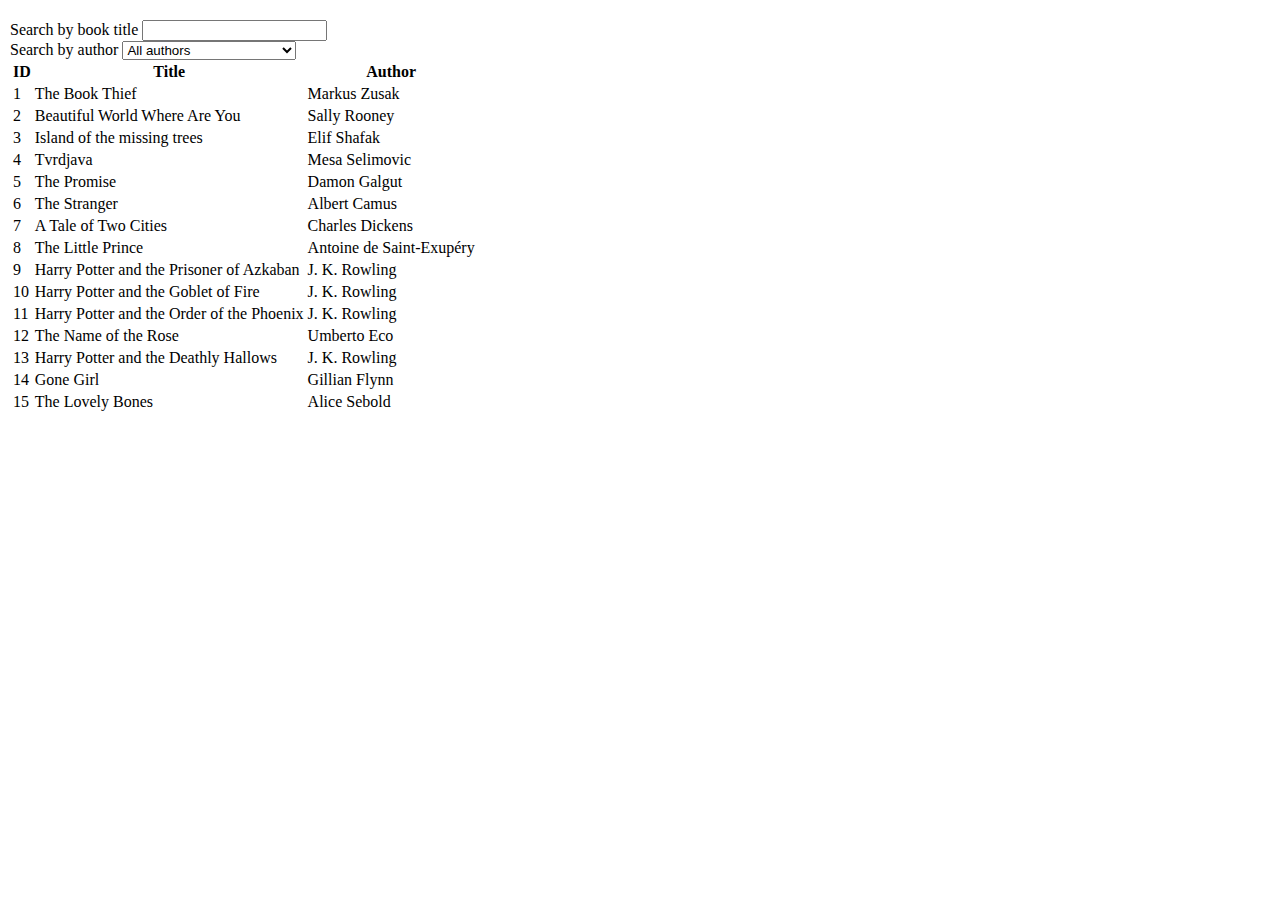
<file: Book Finder/index.html>
<link href="https://cdn.jsdelivr.net/npm/bootstrap@5.0.2/dist/css/bootstrap.min.css" rel="stylesheet"
    integrity="sha384-EVSTQN3/azprG1Anm3QDgpJLIm9Nao0Yz1ztcQTwFspd3yD65VohhpuuCOmLASjC" crossorigin="anonymous">
<script src="https://cdn.jsdelivr.net/npm/bootstrap@5.0.2/dist/js/bootstrap.bundle.min.js"
    integrity="sha384-MrcW6ZMFYlzcLA8Nl+NtUVF0sA7MsXsP1UyJoMp4YLEuNSfAP+JcXn/tWtIaxVXM"
    crossorigin="anonymous"></script>

<script src="script.js" defer></script>
<link rel="stylesheet" href="style.css">
<!doctype html>
<html lang="en">

<head>
    <!-- Required meta tags -->
    <meta charset="utf-8">
    <meta name="viewport" content="width=device-width, initial-scale=1">

    <!-- Bootstrap CSS -->
    <link href="https://cdn.jsdelivr.net/npm/bootstrap@5.0.2/dist/css/bootstrap.min.css" rel="stylesheet"
        integrity="sha384-EVSTQN3/azprG1Anm3QDgpJLIm9Nao0Yz1ztcQTwFspd3yD65VohhpuuCOmLASjC" crossorigin="anonymous">

    <title>Book Finder</title>
</head>

<body>
    <script src="https://cdn.jsdelivr.net/npm/bootstrap@5.0.2/dist/js/bootstrap.bundle.min.js"
        integrity="sha384-MrcW6ZMFYlzcLA8Nl+NtUVF0sA7MsXsP1UyJoMp4YLEuNSfAP+JcXn/tWtIaxVXM"
        crossorigin="anonymous"></script>

    <div class="wrapper">
        <div class="container">

            <div class="row">

                <div class="col-6">
                    <div class="mb-3">
                        <label for="search" class="form-label">Search by book title</label>
                        <input type="text" class="form-control" id="search">
                    </div>
                </div>

                <div class="col-6">
                    <label class="form-label">Search by author</label>

                    <select class="form-select" id="authorSelect">
                        <option selected value="">All authors</option>
                    </select>

                </div>

            </div>

            <div class="row">
                <table class="table">
                    <thead>
                        <tr>
                            <th scope="col">ID</th>
                            <th scope="col">Title</th>
                            <th scope="col">Author</th>
                        </tr>
                    </thead>
                    <tbody>
                    </tbody>
                </table>
            </div>
        </div>
    </div>

</body>

</html>
</file>
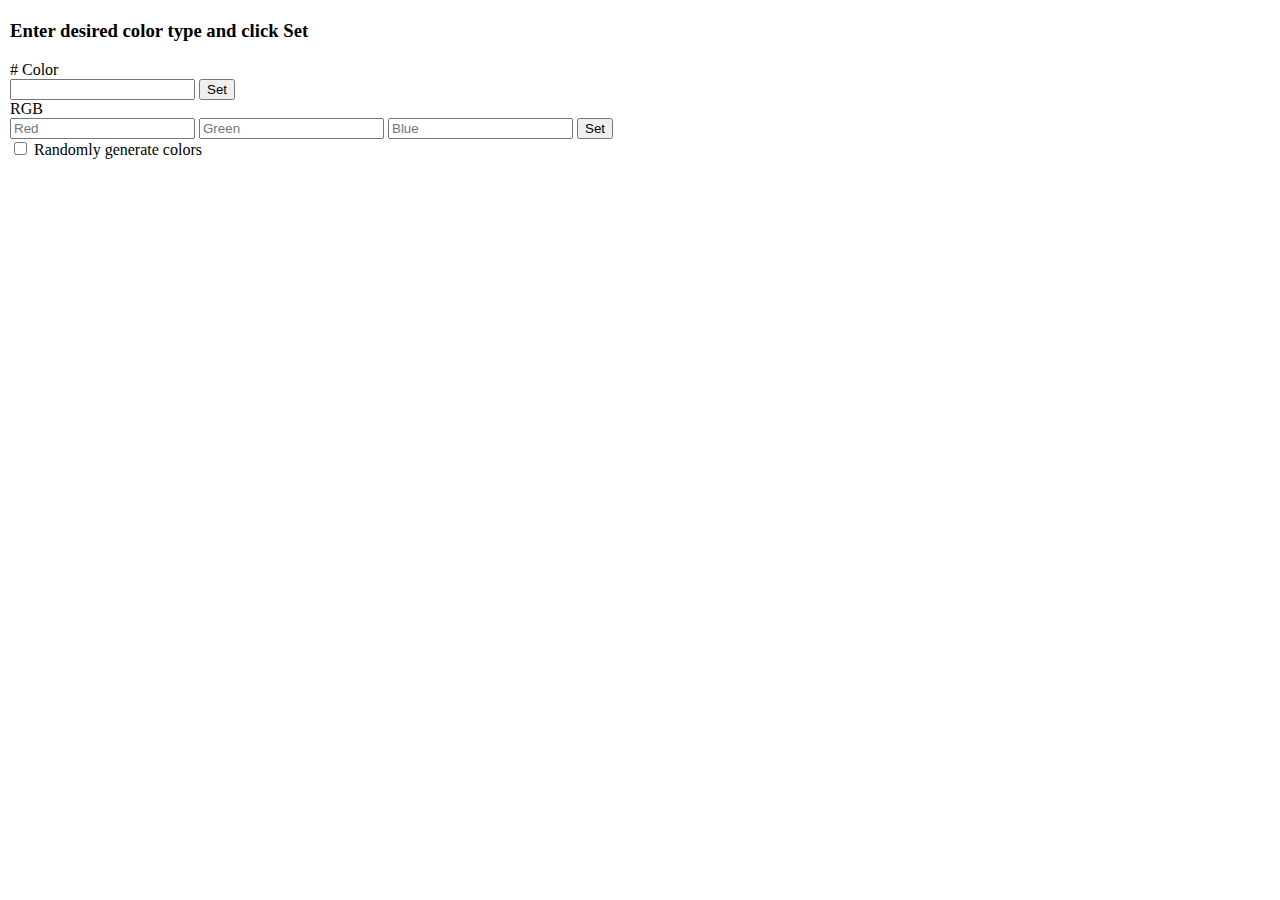
<file: Color Generator/index.html>
<link href="https://cdn.jsdelivr.net/npm/bootstrap@5.0.2/dist/css/bootstrap.min.css" rel="stylesheet"
    integrity="sha384-EVSTQN3/azprG1Anm3QDgpJLIm9Nao0Yz1ztcQTwFspd3yD65VohhpuuCOmLASjC" crossorigin="anonymous">
<script src="https://cdn.jsdelivr.net/npm/bootstrap@5.0.2/dist/js/bootstrap.bundle.min.js"
    integrity="sha384-MrcW6ZMFYlzcLA8Nl+NtUVF0sA7MsXsP1UyJoMp4YLEuNSfAP+JcXn/tWtIaxVXM"
    crossorigin="anonymous"></script>

<script src="script.js" defer></script>
<link rel="stylesheet" href="style.css">
<!doctype html>
<html lang="en">

<head>
    <!-- Required meta tags -->
    <meta charset="utf-8">
    <meta name="viewport" content="width=device-width, initial-scale=1">

    <!-- Bootstrap CSS -->
    <link href="https://cdn.jsdelivr.net/npm/bootstrap@5.0.2/dist/css/bootstrap.min.css" rel="stylesheet"
        integrity="sha384-EVSTQN3/azprG1Anm3QDgpJLIm9Nao0Yz1ztcQTwFspd3yD65VohhpuuCOmLASjC" crossorigin="anonymous">

    <title>Color Generator</title>
</head>

<body>
    <script src="https://cdn.jsdelivr.net/npm/bootstrap@5.0.2/dist/js/bootstrap.bundle.min.js"
        integrity="sha384-MrcW6ZMFYlzcLA8Nl+NtUVF0sA7MsXsP1UyJoMp4YLEuNSfAP+JcXn/tWtIaxVXM"
        crossorigin="anonymous"></script>

    <div class="wrapper">
        <div class="container">

            <div class="row">
                <h3>Enter desired color type and click Set</h3>
            </div>

            <div class="row">
                <div class="col-6">
                    <div class="mb-3">
                        <label class="form-label"># Color</label>
                        <div class="input-group mb-3">
                            <input type="text" class="form-control" id="hexColor">
                            <button class="btn btn-primary" id="setHexBtn">Set</button>
                        </div>
                        <div id="hexColorError" class="form-text err-text hide">Color is required</div>

                    </div>

                    <div class="mb-3">
                        <label class="form-label">RGB</label>

                        <div class="input-group mb-3">
                            <input type="text" class="form-control" id="red" placeholder="Red">

                            <input type="text" class="form-control" id="green" placeholder="Green">

                            <input type="text" class="form-control" id="blue" placeholder="Blue">

                            <button class="btn btn-primary" id="setRGBBtn">Set</button>
                        </div>
                        <div id="rgbError" class="form-text err-text hide">All values are required</div>
                    </div>

                    <div class="mb-3">
                        <div class="form-check">
                            <input class="form-check-input" type="checkbox" value="" id="randomGenerateColor">
                            <label class="form-check-label" for="randomGenerateColor">
                                Randomly generate colors
                            </label>
                        </div>
                    </div>
                </div>

                <div class="col-6">
                    <div id="coloredDiv"></div>
                </div>
            </div>

        </div>
    </div>

</body>

</html>
</file>
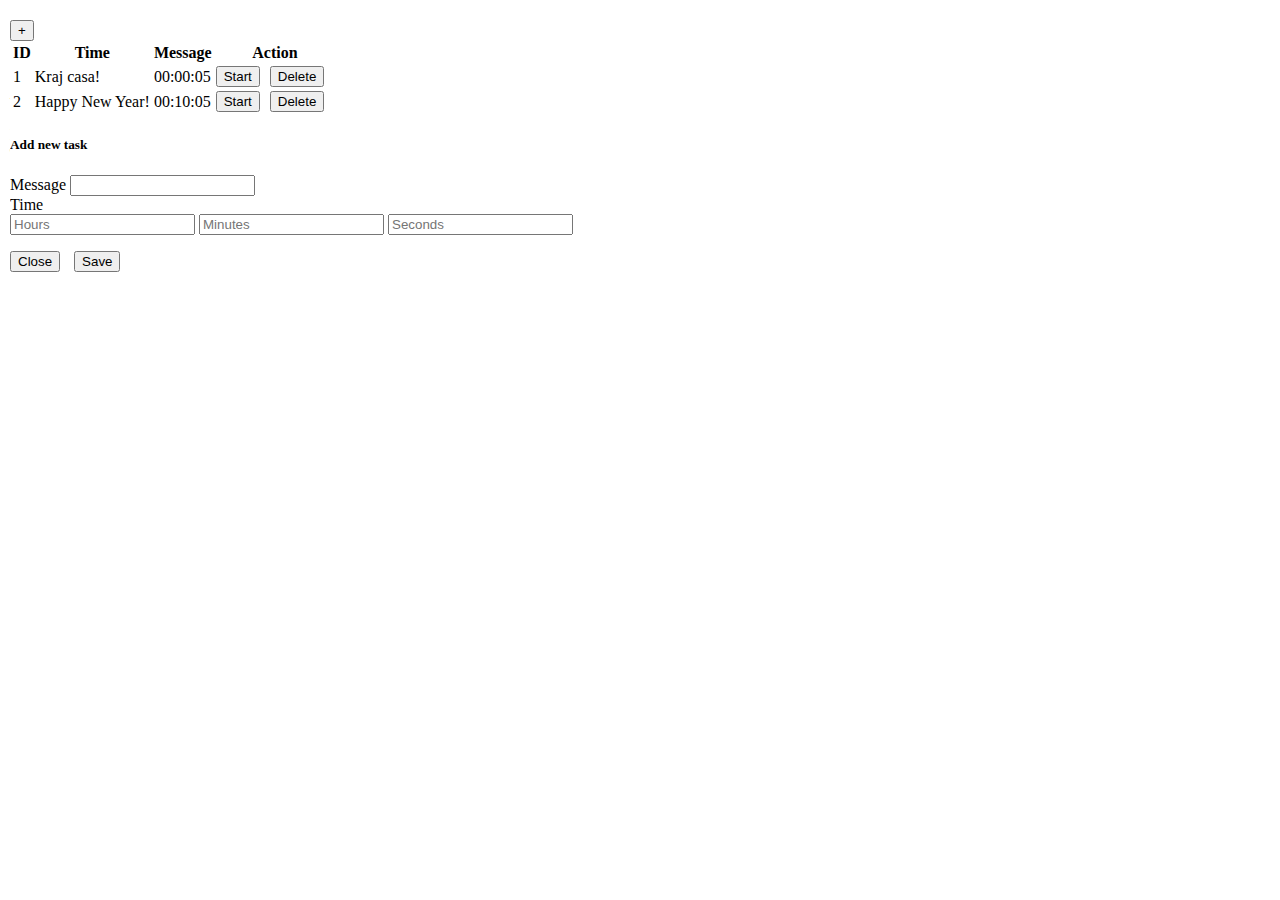
<file: Message Scheduler/index.html>
<link href="https://cdn.jsdelivr.net/npm/bootstrap@5.0.2/dist/css/bootstrap.min.css" rel="stylesheet"
    integrity="sha384-EVSTQN3/azprG1Anm3QDgpJLIm9Nao0Yz1ztcQTwFspd3yD65VohhpuuCOmLASjC" crossorigin="anonymous">
<script src="https://cdn.jsdelivr.net/npm/bootstrap@5.0.2/dist/js/bootstrap.bundle.min.js"
    integrity="sha384-MrcW6ZMFYlzcLA8Nl+NtUVF0sA7MsXsP1UyJoMp4YLEuNSfAP+JcXn/tWtIaxVXM"
    crossorigin="anonymous"></script>

<script src="script.js" defer></script>
<link rel="stylesheet" href="style.css">
<!doctype html>
<html lang="en">

<head>
    <!-- Required meta tags -->
    <meta charset="utf-8">
    <meta name="viewport" content="width=device-width, initial-scale=1">

    <!-- Bootstrap CSS -->
    <link href="https://cdn.jsdelivr.net/npm/bootstrap@5.0.2/dist/css/bootstrap.min.css" rel="stylesheet"
        integrity="sha384-EVSTQN3/azprG1Anm3QDgpJLIm9Nao0Yz1ztcQTwFspd3yD65VohhpuuCOmLASjC" crossorigin="anonymous">

    <title>Message Scheduler</title>
</head>

<body>
    <script src="https://cdn.jsdelivr.net/npm/bootstrap@5.0.2/dist/js/bootstrap.bundle.min.js"
        integrity="sha384-MrcW6ZMFYlzcLA8Nl+NtUVF0sA7MsXsP1UyJoMp4YLEuNSfAP+JcXn/tWtIaxVXM"
        crossorigin="anonymous"></script>

    <div class="wrapper">
        <div class="container">
            <div class="row">
                <div class="col-6">
                    <button type="button" class="btn btn-info" id="addScheduledMessageBtn">+</button>
                </div>
            </div>
            <div class="row">

                <table class="table">
                    <thead>
                        <tr>
                            <th scope="col">ID</th>
                            <th scope="col">Time</th>
                            <th scope="col">Message</th>
                            <th scope="col">Action</th>
                        </tr>
                    </thead>
                    <tbody>
                    </tbody>
                </table>
            </div>

            <div class="modal fade" id="addModal" tabindex="-1" role="dialog">
                <div class="modal-dialog">
                    <div class="modal-content">
                        <div class="modal-header">
                            <h5 class="modal-title">Add new task</h5>
                        </div>
                        <div class="modal-body">
                            <form>
                                <div class="mb-3">
                                    <label class="form-label">Message</label>
                                    <input type="text" class="form-control" id="message">
                                    <div id="messageError" class="form-text err-text hide">Message is required</div>
                                </div>

                                <div class="mb-3">
                                    <label class="form-label">Time</label>

                                    <div class="input-group mb-3">
                                        <input type="text" class="form-control" id="hours" placeholder="Hours">

                                        <input type="text" class="form-control" id="minutes" placeholder="Minutes">

                                        <input type="text" class="form-control" id="seconds" placeholder="Seconds">
                                    </div>
                                    <div id="timeError" class="form-text err-text hide">Time is required</div>
                                </div>
                            </form>
                        </div>
                        <div class="modal-footer">
                            <button type="button" class="btn btn-secondary" data-bs-dismiss="modal"
                                id="closeBtn">Close</button>
                            <button type="button" class="btn btn-primary" id="saveBtn">Save</button>
                        </div>
                    </div>
                </div>
            </div>
        </div>
    </div>

</body>

</html>
</file>
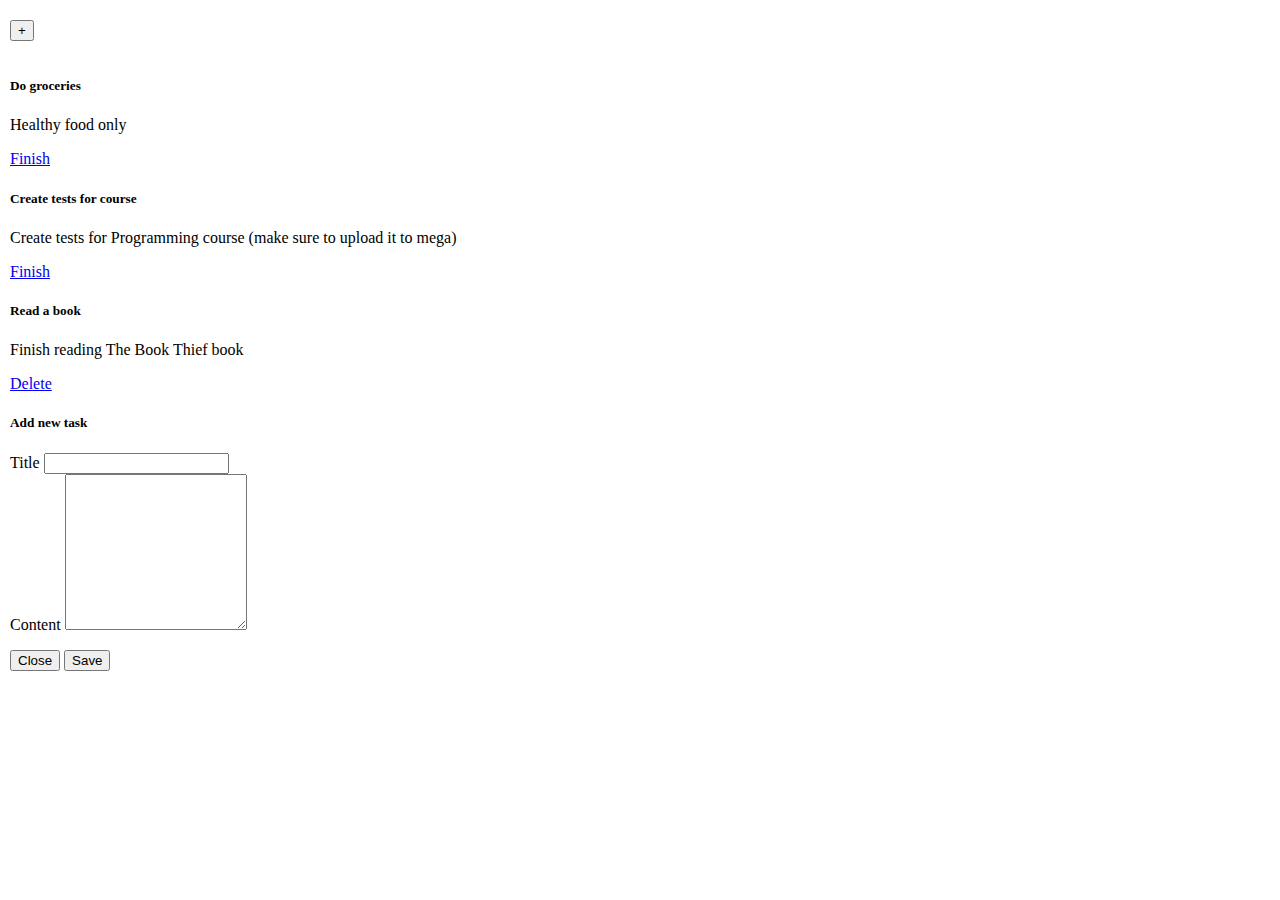
<file: To do organizer/index.html>
<link href="https://cdn.jsdelivr.net/npm/bootstrap@5.0.2/dist/css/bootstrap.min.css" rel="stylesheet"
    integrity="sha384-EVSTQN3/azprG1Anm3QDgpJLIm9Nao0Yz1ztcQTwFspd3yD65VohhpuuCOmLASjC" crossorigin="anonymous">
<script src="https://cdn.jsdelivr.net/npm/bootstrap@5.0.2/dist/js/bootstrap.bundle.min.js"
    integrity="sha384-MrcW6ZMFYlzcLA8Nl+NtUVF0sA7MsXsP1UyJoMp4YLEuNSfAP+JcXn/tWtIaxVXM"
    crossorigin="anonymous"></script>

<script src="script.js" defer></script>
<link rel="stylesheet" href="style.css">
<!doctype html>
<html lang="en">

<head>
    <!-- Required meta tags -->
    <meta charset="utf-8">
    <meta name="viewport" content="width=device-width, initial-scale=1">

    <!-- Bootstrap CSS -->
    <link href="https://cdn.jsdelivr.net/npm/bootstrap@5.0.2/dist/css/bootstrap.min.css" rel="stylesheet"
        integrity="sha384-EVSTQN3/azprG1Anm3QDgpJLIm9Nao0Yz1ztcQTwFspd3yD65VohhpuuCOmLASjC" crossorigin="anonymous">

    <title>TODO ORGANIZER</title>
</head>

<body>
    <script src="https://cdn.jsdelivr.net/npm/bootstrap@5.0.2/dist/js/bootstrap.bundle.min.js"
        integrity="sha384-MrcW6ZMFYlzcLA8Nl+NtUVF0sA7MsXsP1UyJoMp4YLEuNSfAP+JcXn/tWtIaxVXM"
        crossorigin="anonymous"></script>


    <div class="wrapper">
        <div class="container">
            <div class="row">
                <div class="col-6">
                    <button type="button" class="btn btn-info" id="addTaskBtn">+</button>
                </div>
            </div>
            <div class="row">
                <div class="col-6" id="todoList"></div>
                <div class="col-6" id="doneList"></div>
            </div>

            <div class="modal fade" id="addModal" tabindex="-1" role="dialog">
                <div class="modal-dialog">
                    <div class="modal-content">
                        <div class="modal-header">
                            <h5 class="modal-title">Add new task</h5>
                        </div>
                        <div class="modal-body">
                            <form>
                                <div class="mb-3">
                                    <label class="form-label">Title</label>
                                    <input type="text" class="form-control" id="title">
                                    <div id="titleError" class="form-text err-text hide">Title is required</div>
                                </div>
                                <div class="mb-3">
                                    <label class="form-label">Content</label>
                                    <textarea type="text" class="form-control" id="content" rows="10"></textarea>
                                </div>
                        </form>
                    </div>
                    <div class="modal-footer">
                        <button type="button" class="btn btn-secondary" data-bs-dismiss="modal"
                            id="closeBtn">Close</button>
                        <button type="button" class="btn btn-primary" id="saveBtn">Save</button>
                    </div>
                </div>
            </div>
        </div>
    </div>
    </div>

</body>

</html>
</file>
<file: Book Finder/style.css>
body{
    margin: 10px;
}

.wrapper {
    margin-top:20px;
    margin-bottom: 20px;
}
</file>
<file: Color Generator/style.css>
body{
    margin: 10px;
}

.err-text{
    color: red !important;;
}

.hide {
    display: none;
}

.wrapper {
    margin-top:20px;
    margin-bottom: 20px;
}

#coloredDiv {
    height: 10rem;
    width: 10rem;
    margin: auto;
    padding: 10px;
}
</file>
<file: Message Scheduler/style.css>
body{
    margin: 10px;
}

.wrapper {
    margin-top:20px;
    margin-bottom: 20px;
}

#addTaskBtn {
    margin-bottom: 15px;
}

.btn {
    margin-right: 10px!important;
}

.err-text{
    color: red !important;;
}

.hide {
    display: none;
}
</file>
<file: To do organizer/style.css>
body{
    margin: 10px;
}

.wrapper {
    margin-top:20px;
    margin-bottom: 20px;
}

#addTaskBtn {
    margin-bottom: 15px;
}

.err-text{
    color: red !important;;
}

.hide {
    display: none;
}
</file>
